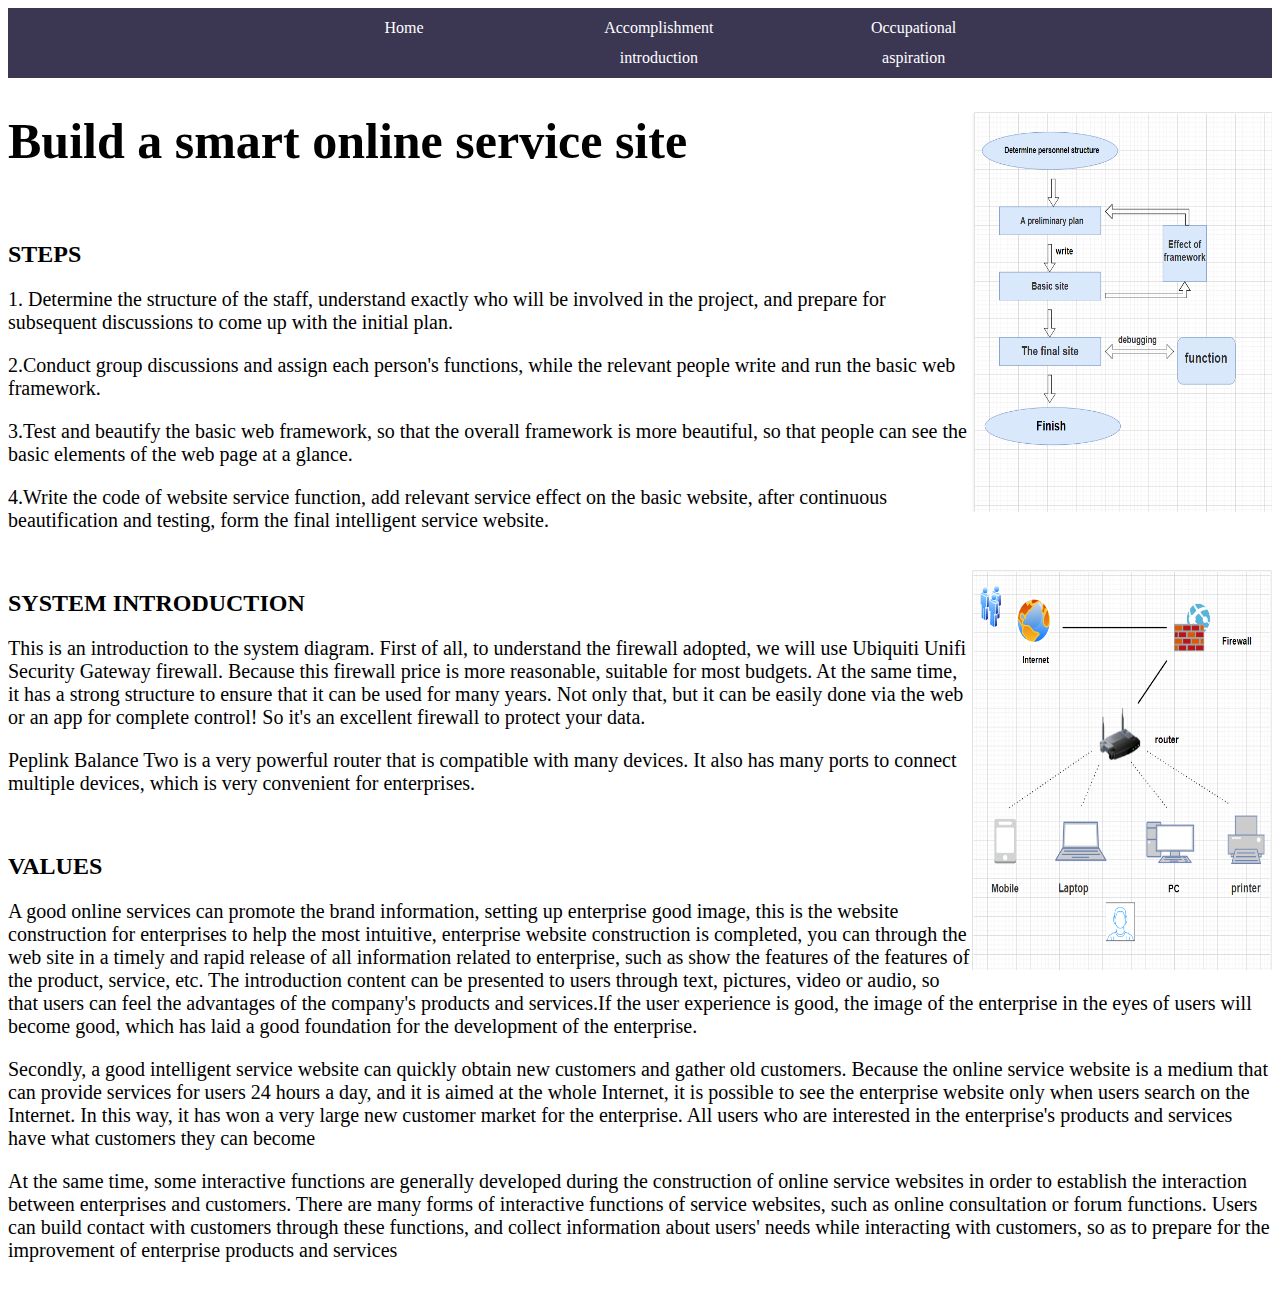
<file: Occupational aspiration.html>
<!DOCTYPE html>
<html lang="en" >
<head>
  <meta charset="UTF-8">
  <title>CodePen - A Pen by Abbott</title>
  <link rel="stylesheet" href="./style.css">
<link rel="icon" href="favicon.ico">
</head>
<body>
<!-- partial:index.partial.html -->
<!DOCTYPE html>
<html lang="en">
    <head>  
        <meta charset="UTF-8">
    <title>Build a smart online service site</title>
      
     
      <link rel="stylesheet" href="./style.css">
      </head>
<body>
			<div class="box">
				<div class="nav1">
           <ul>  
			<li><a href="index.html"> Home </a></li>
			<li><a href="Accomplishment introduction.html"> Accomplishment introduction </a></li>
     <li><a href="Occupational aspiration.html">Occupational aspiration</a></li>			           		          
			        </ul>
			    </div>
			<div>
       <img style="float:right" src=" lct.jpg " alt="Trulli" width="300" height="400">    
         
        
          <title> Build a smart online service site </title>
<link href='style.css' rel='stylesheet'>
</head>

<body>
<div class='content'>


<h1> Build a smart online service site</h1>
    <br>
  <h2> STEPS </h2>
<p>1. Determine the structure of the staff, understand exactly who will be involved in the project, and prepare for subsequent discussions to come up with the initial plan.</p>
  <p>2.Conduct group discussions and assign each person's functions, while the relevant people write and run the basic web framework.</p>
  <p>3.Test and beautify the basic web framework, so that the overall framework is more beautiful, so that people can see the basic elements of the web page at a glance.</p>
  <p>4.Write the code of website service function, add relevant service effect on the basic website, after continuous beautification and testing, form the final intelligent service website.</p>
  <br>
   <img style="float:right" src=" xtt.jpg " alt="Trulli" width="300" height="400">  
  <h2> SYSTEM INTRODUCTION </h2>
  
  
  <p> This is an introduction to the system diagram. First of all, to understand the firewall adopted, we will use Ubiquiti Unifi Security Gateway firewall. Because this firewall price is more reasonable, suitable for most budgets. At the same time, it has a strong structure to ensure that it can be used for many years. Not only that, but it can be easily done via the web or an app for complete control! So it's an excellent firewall to protect your data.</p>
  <p>Peplink Balance Two is a very powerful router that is compatible with many devices. It also has many ports to connect multiple devices, which is very convenient for enterprises.</p>
  <br>
  <h2> VALUES </h2>
  <p>A good online services can promote the brand information, setting up enterprise good image, this is the website construction for enterprises to help the most intuitive, enterprise website construction is completed, you can through the web site in a timely and rapid release of all information related to enterprise, such as show the features of the features of the product, service, etc. The introduction content can be presented to users through text, pictures, video or audio, so that users can feel the advantages of the company's products and services.If the user experience is good, the image of the enterprise in the eyes of users will become good, which has laid a good foundation for the development of the enterprise.</p>
  <p>Secondly, a good intelligent service website can quickly obtain new customers and gather old customers. Because the online service website is a medium that can provide services for users 24 hours a day, and it is aimed at the whole Internet, it is possible to see the enterprise website only when users search on the Internet. In this way, it has won a very large new customer market for the enterprise. All users who are interested in the enterprise's products and services have what customers they can become</p>
  <p>At the same time, some interactive functions are generally developed during the construction of online service websites in order to establish the interaction between enterprises and customers. There are many forms of interactive functions of service websites, such as online consultation or forum functions. Users can build contact with customers through these functions, and collect information about users' needs while interacting with customers, so as to prepare for the improvement of enterprise products and services</p>
  
  <br>

  
</body>
    
    </html>
<!-- partial -->
  
</body>
</html>
</file>
<file: style.css>
ul{
			list-style-type: none; 
			width: auto;
			height:70px;
			background: #3b3753;
			margin: 0px;
			padding-left: 25%;/*左边距，使li看起来在中间*/
			/*position: relative;*/
			text-align: center;
		}
	li{
			float: left;
			width: 160px;
			height: 100%;
			padding: 0px;
			margin-right: 10%;  /*两个li之间的距离*/
		}
	a:link,a:visited{ /*鼠标未点击和点击过时的样式*/
			display: block;
			color: #FFFFFF;
			background-color: #3b3753;
			text-align: center;
			line-height: 30px; 
			padding: 5px;
			text-decoration: none; 
		}
	a:hover{ /*鼠标移动到点击位时的样式，active指点击过后的样式*/
			background-color: #111;
		}
p{
   	color: #000000;
     font-size: 20px
}
h1{
  font-size: 50px
}
</file>
